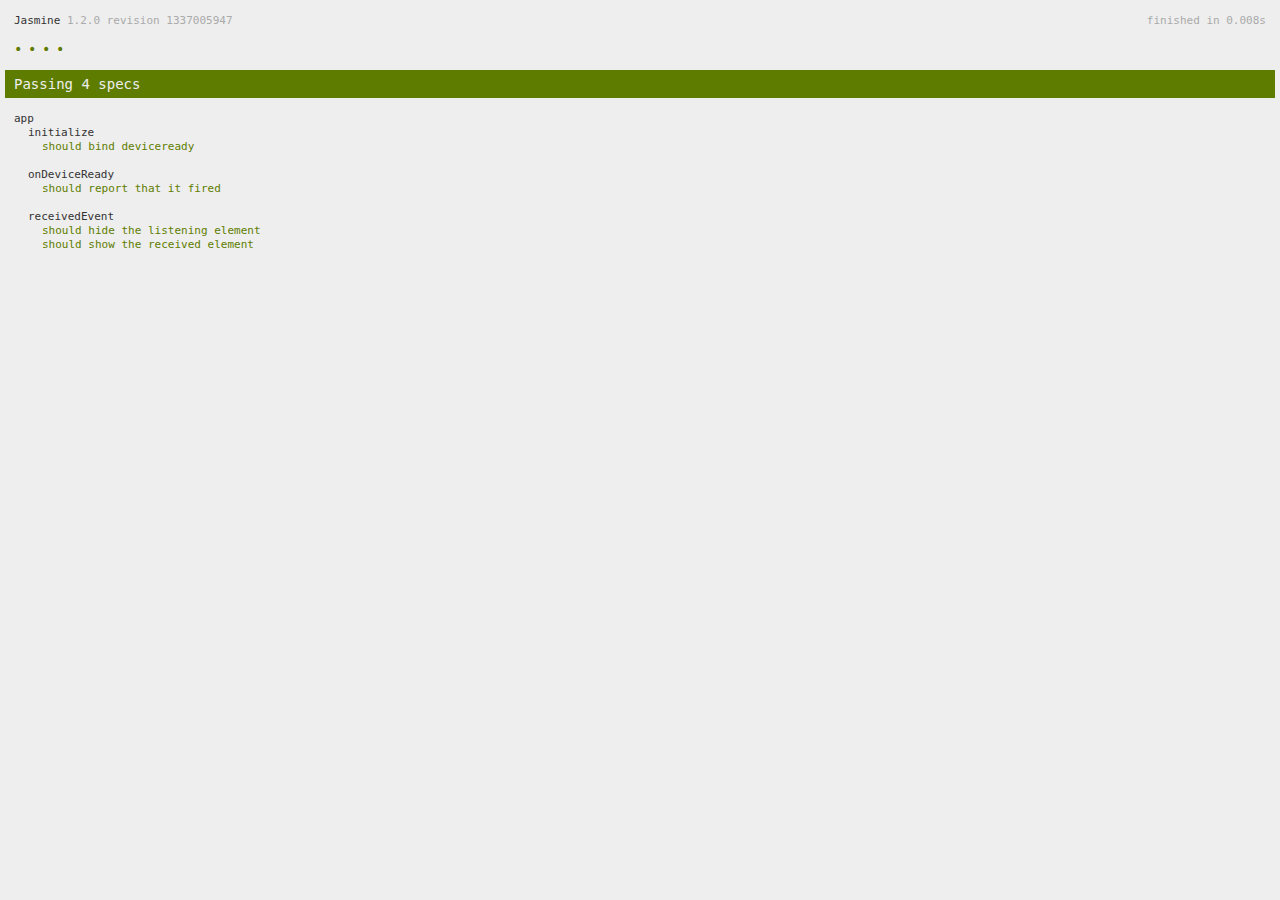
<file: www/spec.html>
<!DOCTYPE html>
<!--
    Licensed to the Apache Software Foundation (ASF) under one
    or more contributor license agreements.  See the NOTICE file
    distributed with this work for additional information
    regarding copyright ownership.  The ASF licenses this file
    to you under the Apache License, Version 2.0 (the
    "License"); you may not use this file except in compliance
    with the License.  You may obtain a copy of the License at

    http://www.apache.org/licenses/LICENSE-2.0

    Unless required by applicable law or agreed to in writing,
    software distributed under the License is distributed on an
    "AS IS" BASIS, WITHOUT WARRANTIES OR CONDITIONS OF ANY
     KIND, either express or implied.  See the License for the
    specific language governing permissions and limitations
    under the License.
-->
<html>
    <head>
        <title>Jasmine Spec Runner</title>

        <!-- jasmine source -->
        <link rel="shortcut icon" type="image/png" href="spec/lib/jasmine-1.2.0/jasmine_favicon.png">
        <link rel="stylesheet" type="text/css" href="spec/lib/jasmine-1.2.0/jasmine.css">
        <script type="text/javascript" src="spec/lib/jasmine-1.2.0/jasmine.js"></script>
        <script type="text/javascript" src="spec/lib/jasmine-1.2.0/jasmine-html.js"></script>

        <!-- include source files here... -->
        <script type="text/javascript" src="js/index.js"></script>

        <!-- include spec files here... -->
        <script type="text/javascript" src="spec/helper.js"></script>
        <script type="text/javascript" src="spec/index.js"></script>

        <script type="text/javascript">
            (function() {
                var jasmineEnv = jasmine.getEnv();
                jasmineEnv.updateInterval = 1000;

                var htmlReporter = new jasmine.HtmlReporter();

                jasmineEnv.addReporter(htmlReporter);

                jasmineEnv.specFilter = function(spec) {
                    return htmlReporter.specFilter(spec);
                };

                var currentWindowOnload = window.onload;

                window.onload = function() {
                    if (currentWindowOnload) {
                        currentWindowOnload();
                    }
                    execJasmine();
                };

                function execJasmine() {
                    jasmineEnv.execute();
                }
            })();
        </script>
    </head>
    <body>
        <div id="stage" style="display:none;"></div>
    </body>
</html>
</file>
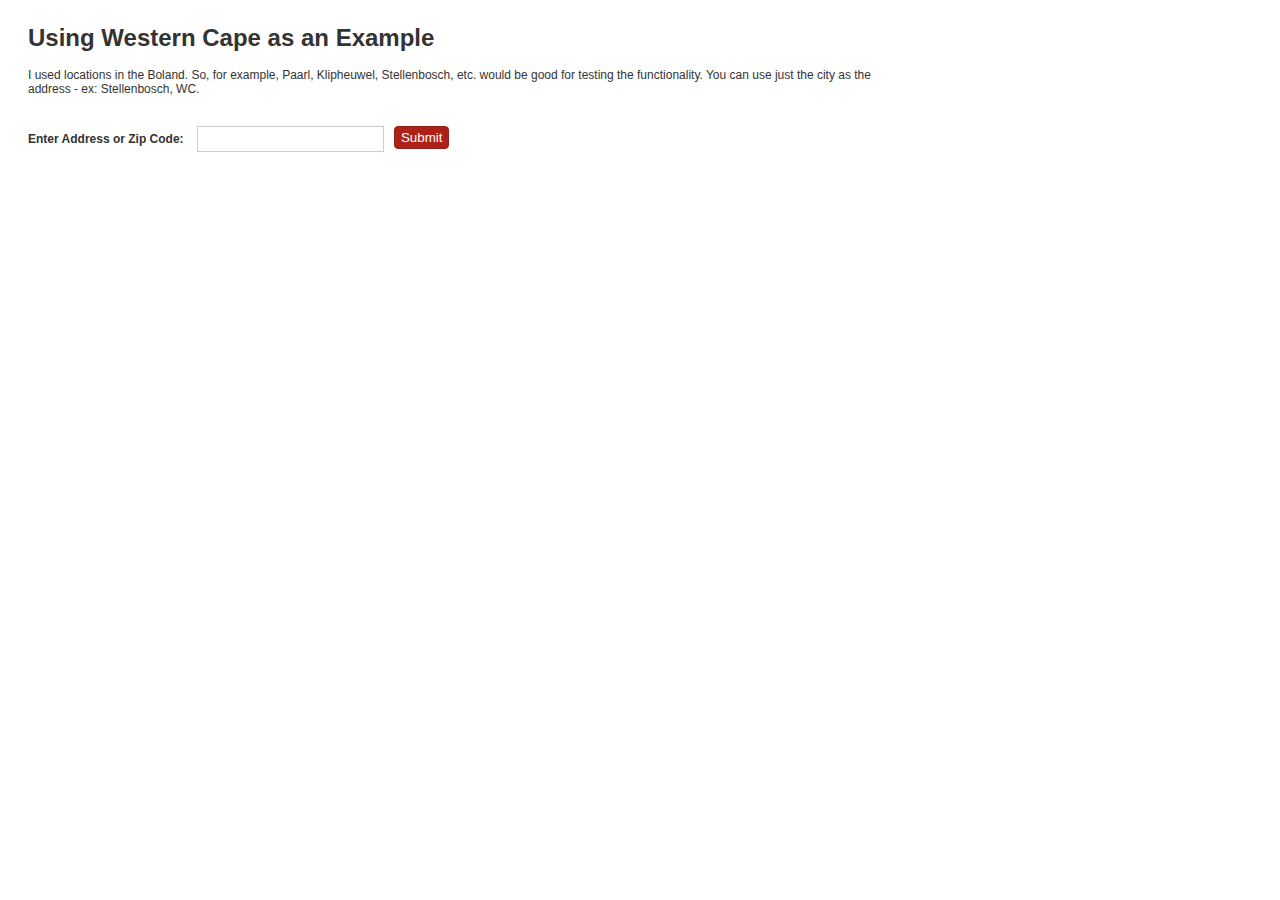
<file: www/locator/autogeocode-example.html>
<!DOCTYPE html>
<html>
  <head>
    <title>Map Example - Auto geocoding</title>
    <meta charset="UTF-8">
    <link rel="stylesheet" type="text/css" href="css/map.css" />
  </head>

  <body>
    
    <div id="store-locator-container">
      <div id="page-header">
        <h1>Using Western Cape as an Example</h1>
        <p>I used locations in the Boland. So, for example, Paarl, Klipheuwel, Stellenbosch, etc. would be good for testing the functionality. 
        You can use just the city as the address - ex: Stellenbosch, WC.</p>
      </div>
      
      <div id="form-container">
        <form id="user-location" method="post" action="#">
            <div id="form-input">
              <label for="address">Enter Address or Zip Code:</label>
              <input type="text" id="address" name="address" />
             </div>
            
            <button id="submit" type="submit">Submit</button>
        </form>
      </div>

      <div id="map-container">
        <div id="loc-list">
            <ul id="list"></ul>
        </div>
        <div id="map"></div>
      </div>
    </div>

    <script src="http://code.jquery.com/jquery-1.10.1.min.js"></script>
    <script src="js/handlebars-1.0.0.min.js"></script>
    <script src="http://maps.google.com/maps/api/js?sensor=false"></script>
    <script src="js/jquery.storelocator.js"></script>
      <script>
        $(function() {
          $('#map-container').storeLocator({autoGeocode: true});
        });
      </script>

  </body>
</html>
</file>
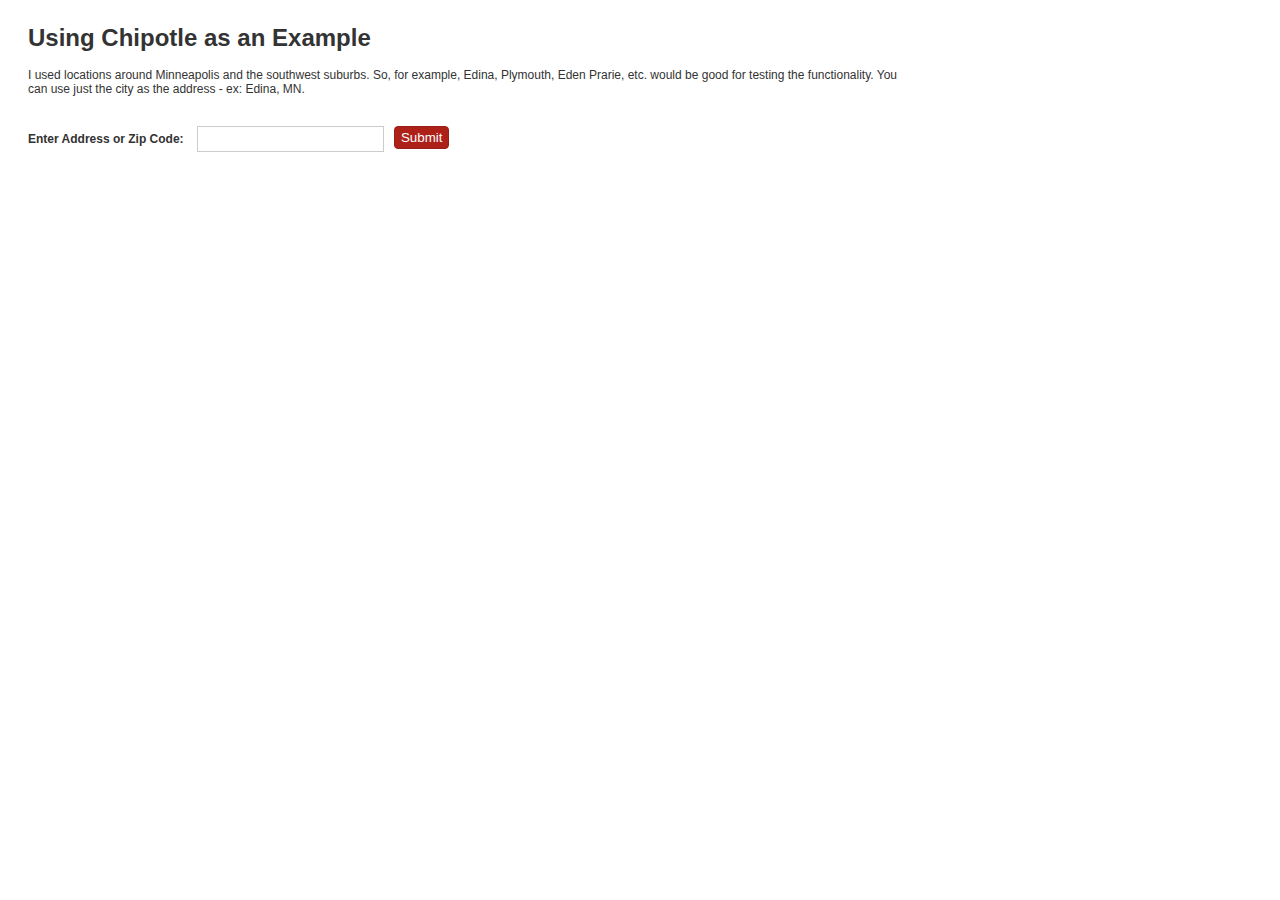
<file: www/locator/default-location-example.html>
<!DOCTYPE html>
<html>
  <head>
    <title>Map Example - Default Location</title>
    <meta charset="UTF-8">
    <link rel="stylesheet" type="text/css" href="css/map.css" />
  </head>

  <body>
    
    <div id="store-locator-container">
      <div id="page-header">
        <h1>Using Chipotle as an Example</h1>
        <p>I used locations around Minneapolis and the southwest suburbs. So, for example, Edina, Plymouth, Eden Prarie, etc. would be good for testing the functionality. 
        You can use just the city as the address - ex: Edina, MN.</p>
      </div>
      
      <div id="form-container">
        <form id="user-location" method="post" action="#">
            <div id="form-input">
              <label for="address">Enter Address or Zip Code:</label>
              <input type="text" id="address" name="address" />
             </div>
            
            <button id="submit" type="submit">Submit</button>
        </form>
      </div>

      <div id="map-container">
        <div id="loc-list">
            <ul id="list"></ul>
        </div>
        <div id="map"></div>
      </div>
    </div>

    <script src="http://code.jquery.com/jquery-1.10.1.min.js"></script>
    <script src="js/handlebars-1.0.0.min.js"></script>
    <script src="http://maps.google.com/maps/api/js?sensor=false"></script>
    <script src="js/jquery.storelocator.js"></script>
      <script>
        $(function() {
          $('#map-container').storeLocator({'slideMap' : false, 'defaultLoc': true, 'defaultLat': '44.9207462', 'defaultLng' : '-93.3935366' });
        });
      </script>

  </body>
</html>
</file>
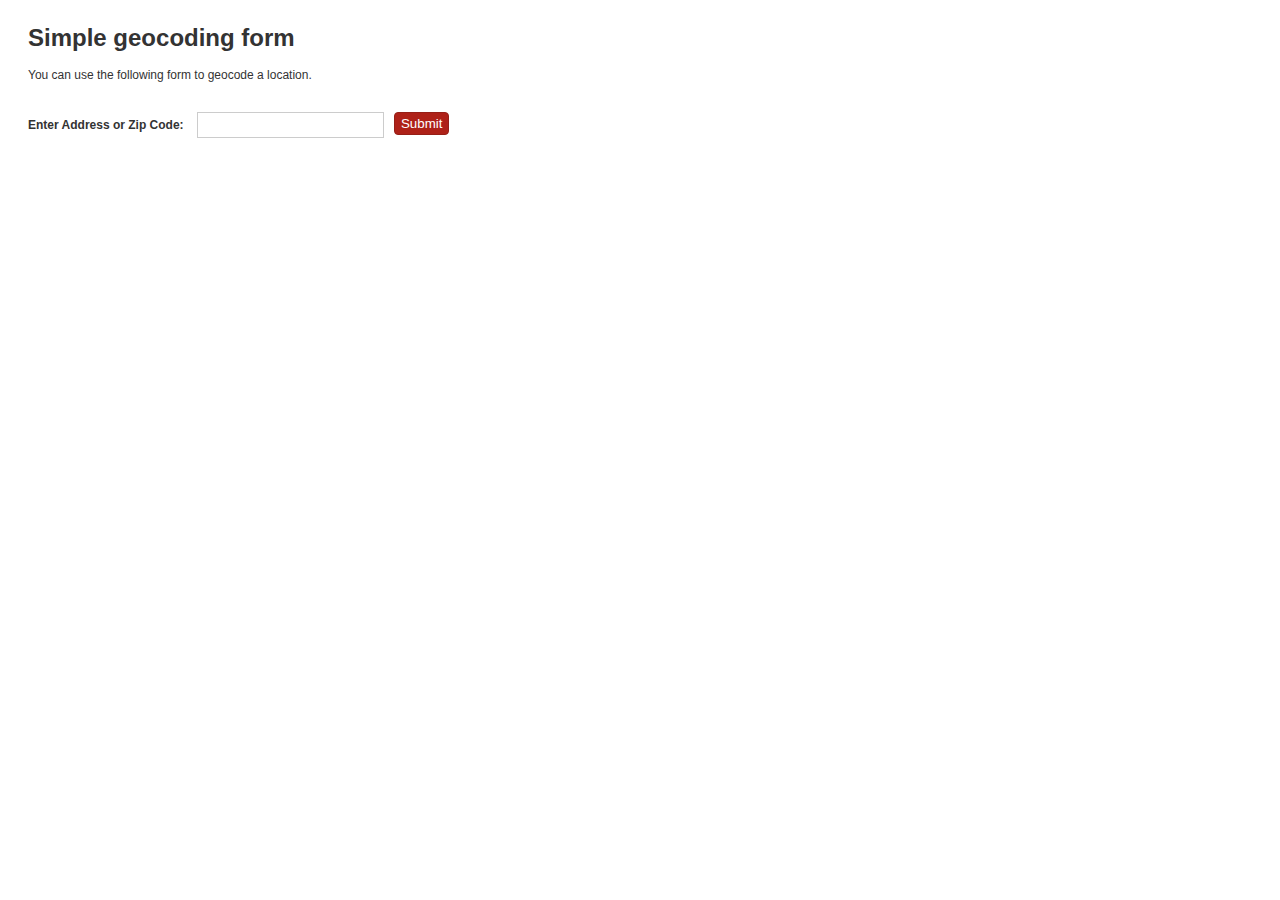
<file: www/locator/geocode.html>
<!DOCTYPE html>
<html>
  <head>
    <title>Geocode</title>
    <meta charset="UTF-8">
    <link rel="stylesheet" type="text/css" href="css/map.css" />
  </head>

  <body>
    
    <div id="store-locator-container">
      <div id="page-header">
        <h1>Simple geocoding form</h1>
        <p>You can use the following form to geocode a location.</p>
      </div>
      <div id="form-container">
        <form id="user-location" method="post" action="#">
            <div id="form-input">
              <label for="address">Enter Address or Zip Code:</label>
              <input type="text" id="address" name="address" />
             </div>
            
            <button id="submit" type="submit">Submit</button>
        </form>
      </div>

      <div id="geocode-result"></div>
    </div>

    <script src="http://code.jquery.com/jquery-1.10.1.min.js"></script>
    <script src="http://maps.google.com/maps/api/js?sensor=false"></script>
    <script src="js/geocode.js"></script>

  </body>
</html>
</file>
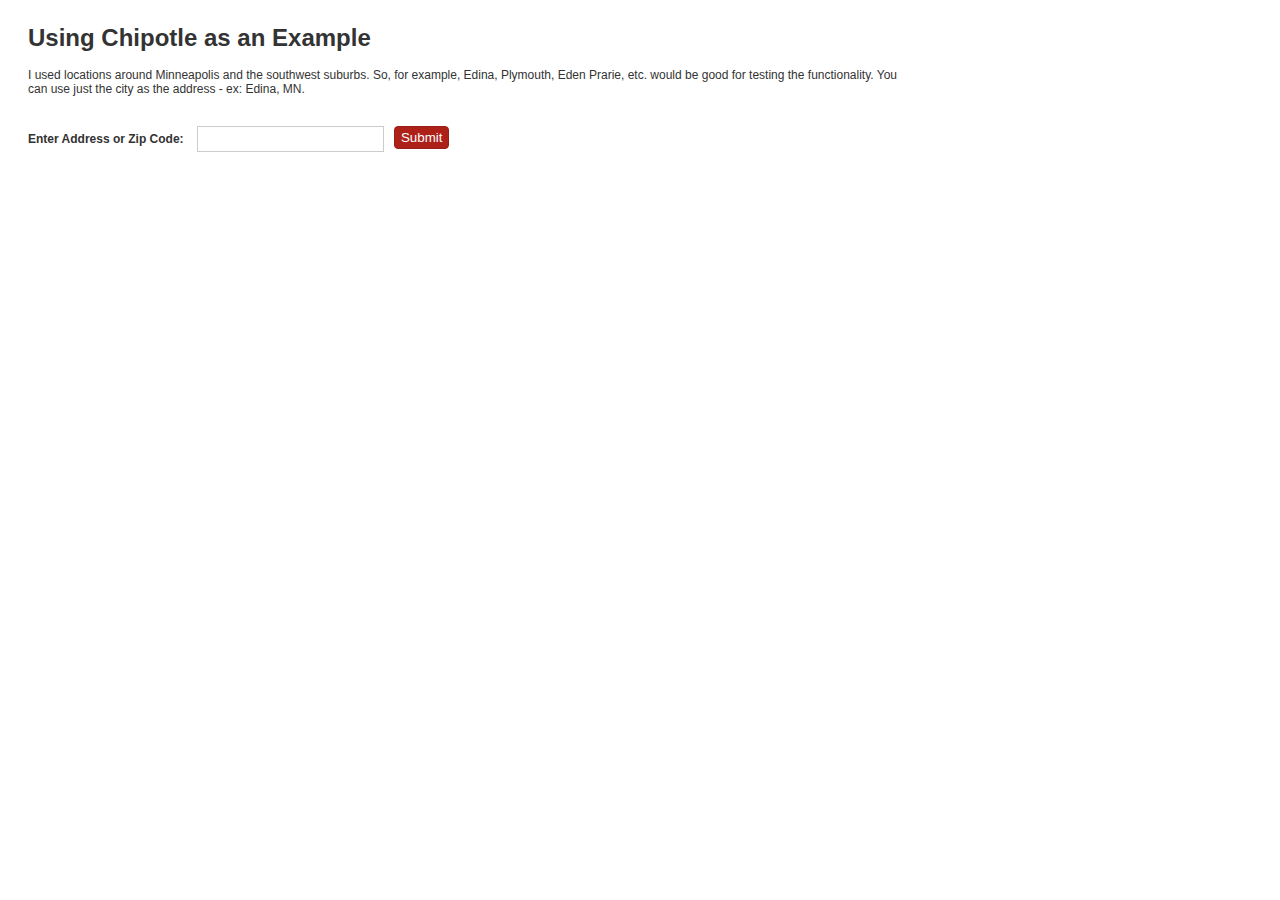
<file: www/locator/json-example.html>
<!DOCTYPE html>
<html>
  <head>
    <title>Map Example - JSON Data</title>
    <meta charset="UTF-8">
    <link rel="stylesheet" type="text/css" href="css/map.css" />
  </head>

  <body>
    
    <div id="store-locator-container">
      <div id="page-header">
        <h1>Using Chipotle as an Example</h1>
        <p>I used locations around Minneapolis and the southwest suburbs. So, for example, Edina, Plymouth, Eden Prarie, etc. would be good for testing the functionality. 
        You can use just the city as the address - ex: Edina, MN.</p>
      </div>
      
      <div id="form-container">
        <form id="user-location" method="post" action="#">
            <div id="form-input">
              <label for="address">Enter Address or Zip Code:</label>
              <input type="text" id="address" name="address" />
             </div>
            
            <button id="submit" type="submit">Submit</button>
        </form>
      </div>

      <div id="map-container">
        <div id="loc-list">
            <ul id="list"></ul>
        </div>
        <div id="map"></div>
      </div>
    </div>

    <script src="http://code.jquery.com/jquery-1.10.1.min.js"></script>
    <script src="js/handlebars-1.0.0.min.js"></script>
    <script src="http://maps.google.com/maps/api/js?sensor=false"></script>
    <script src="js/jquery.storelocator.js"></script>
      <script>
        $(function() {
          $('#map-container').storeLocator({'dataType': 'json', 'dataLocation': 'locations.json'});
        });
      </script>

  </body>
</html>
</file>
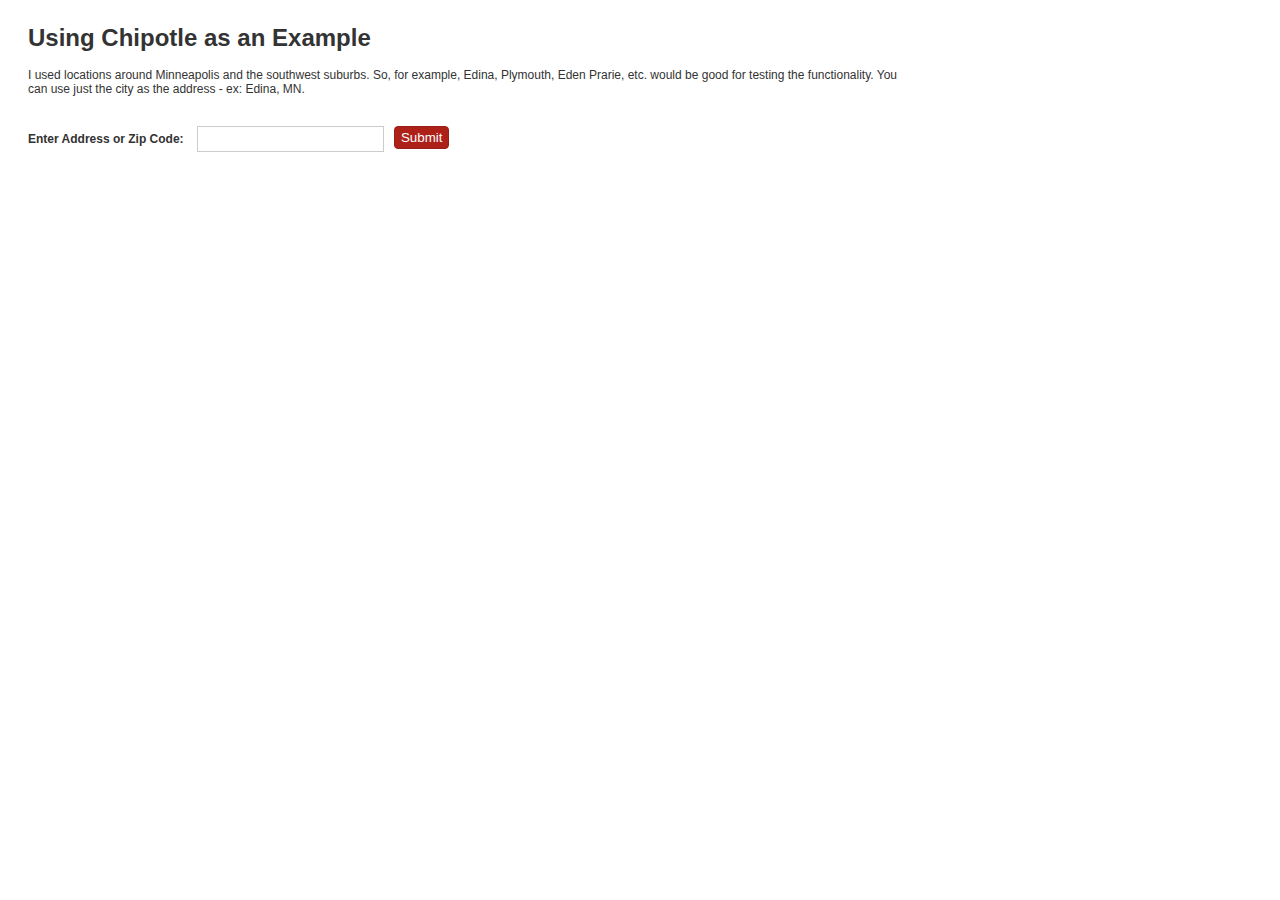
<file: www/locator/kml-example.html>
<!DOCTYPE html>
<html>
  <head>
    <title>Map Example - KML Data</title>
    <meta charset="UTF-8">
    <link rel="stylesheet" type="text/css" href="css/map.css" />
  </head>

  <body>
    
    <div id="store-locator-container">
      <div id="page-header">
        <h1>Using Chipotle as an Example</h1>
        <p>I used locations around Minneapolis and the southwest suburbs. So, for example, Edina, Plymouth, Eden Prarie, etc. would be good for testing the functionality. 
        You can use just the city as the address - ex: Edina, MN.</p>
      </div>
      
      <div id="form-container">
        <form id="user-location" method="post" action="#">
            <div id="form-input">
              <label for="address">Enter Address or Zip Code:</label>
              <input type="text" id="address" name="address" />
             </div>
            
            <button id="submit" type="submit">Submit</button>
        </form>
      </div>

      <div id="map-container">
        <div id="loc-list">
            <ul id="list"></ul>
        </div>
        <div id="map"></div>
      </div>
    </div>

    <script src="http://code.jquery.com/jquery-1.10.1.min.js"></script>
    <script src="js/handlebars-1.0.0.min.js"></script>
    <script src="http://maps.google.com/maps/api/js?sensor=false"></script>
    <script src="js/jquery.storelocator.js"></script>
      <script>
        $(function() {
          $('#map-container').storeLocator({'dataType': 'kml', 'dataLocation': 'locations.kml'});
        });
      </script>

  </body>
</html>
</file>
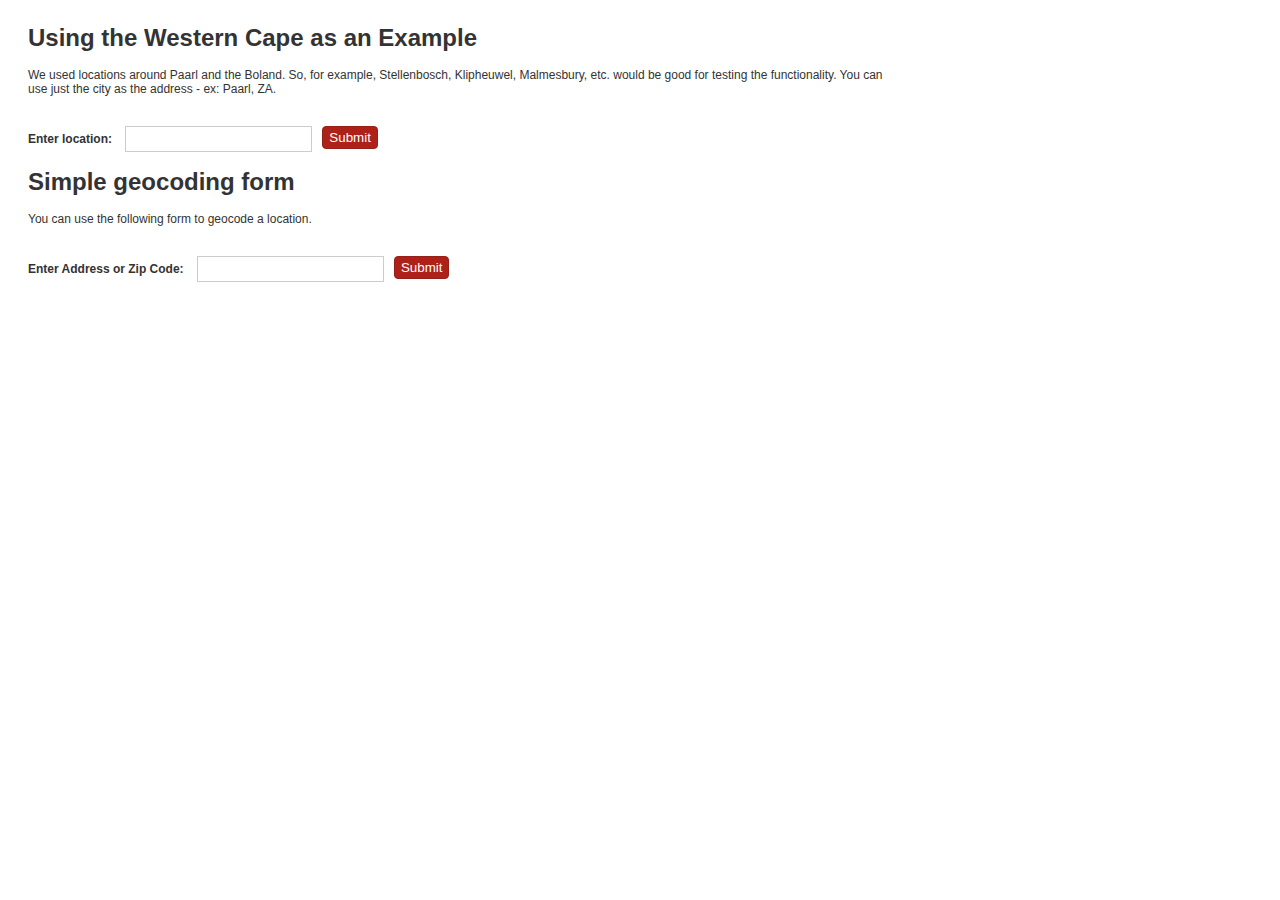
<file: www/locator/locator.html>
<!DOCTYPE html>
<html>
  <head>
    <title>Map Example</title>
    <meta charset="UTF-8">
    <link rel="stylesheet" type="text/css" href="css/map.css" />
  </head>

  <body>
    
    <div id="store-locator-container">
      <div id="page-header">
        <h1>Using the Western Cape as an Example</h1>
        <p>We used locations around Paarl and the Boland. So, for example, Stellenbosch, Klipheuwel, Malmesbury, etc. would be good for testing the functionality. 
        You can use just the city as the address - ex: Paarl, ZA.</p>
      </div>
      
      <div id="form-container">
        <form id="user-location" method="post" action="#">
            <div id="form-input">
              <label for="address">Enter location:</label>
              <input type="text" id="address" name="address" />
             </div>
            
            <button id="submit" type="submit">Submit</button>
        </form>
      </div>

      <div id="map-container">
        <div id="loc-list">
            <ul id="list"></ul>
        </div>
        <div id="map"></div>
      </div>
    </div>
	
	<div id="store-locator-container">
      <div id="page-header">
        <h1>Simple geocoding form</h1>
        <p>You can use the following form to geocode a location.</p>
      </div>
      <div id="form-container">
        <form id="user-location" method="post" action="#">
            <div id="form-input">
              <label for="address">Enter Address or Zip Code:</label>
              <input type="text" id="address" name="address" />
             </div>
            
            <button id="submit" type="submit">Submit</button>
        </form>
      </div>

      <div id="geocode-result"></div>
    </div>

    <script src="http://code.jquery.com/jquery-1.10.1.min.js"></script>
    <script src="js/handlebars-1.0.0.min.js"></script>
    <script src="http://maps.google.com/maps/api/js?sensor=false"></script>
    <script src="js/jquery.storelocator.js"></script>
      <script>
        $(function() {
          $('#map-container').storeLocator();
        });
      </script>
	 <script src="js/geocode.js"></script>
  </body>
</html>
</file>
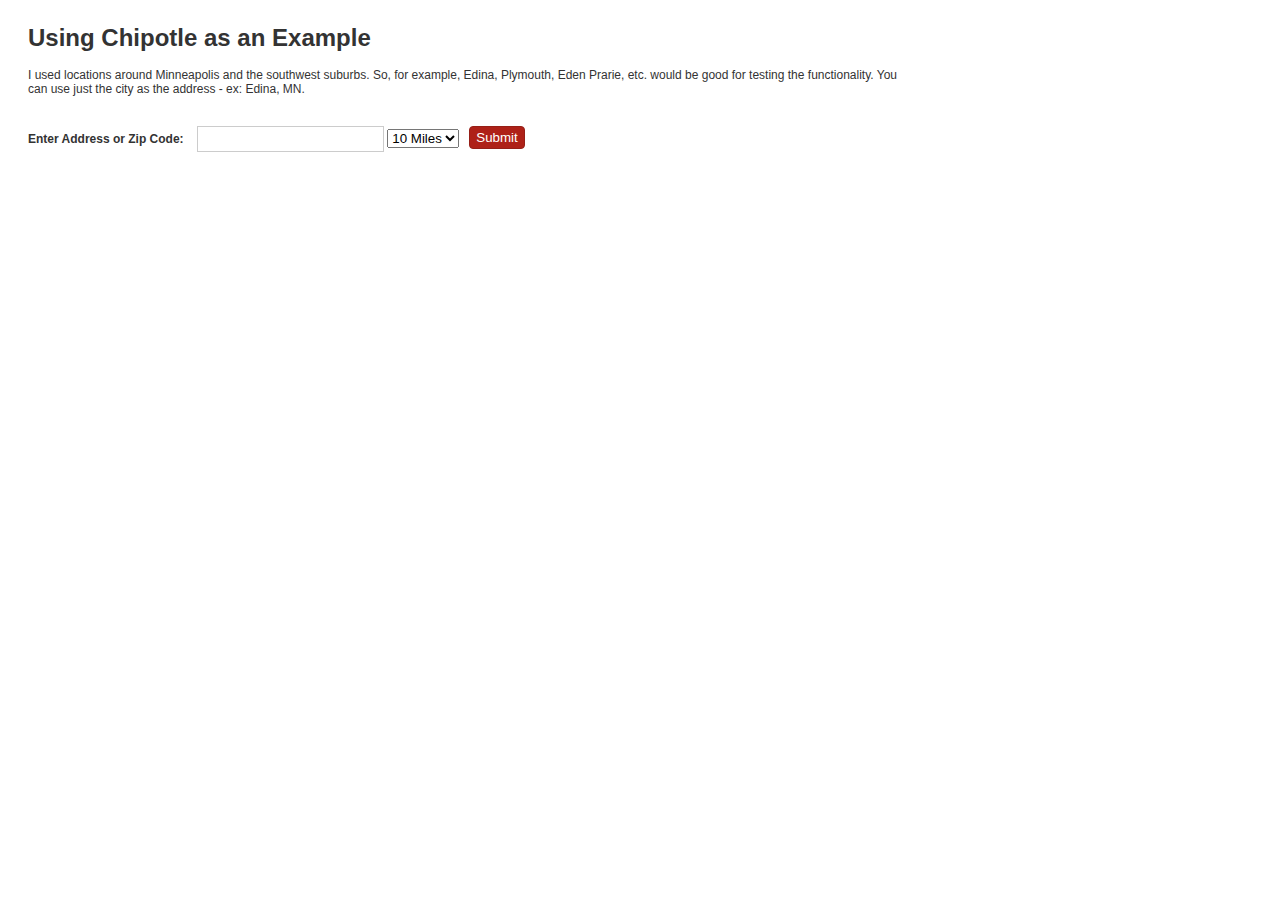
<file: www/locator/maxdistance-example.html>
<!DOCTYPE html>
<html>
  <head>
    <title>Map Example - Maximum Distance</title>
    <meta charset="UTF-8">
    <link rel="stylesheet" type="text/css" href="css/map.css" />
  </head>

  <body>
    
    <div id="store-locator-container">
      <div id="page-header">
        <h1>Using Chipotle as an Example</h1>
        <p>I used locations around Minneapolis and the southwest suburbs. So, for example, Edina, Plymouth, Eden Prarie, etc. would be good for testing the functionality. 
        You can use just the city as the address - ex: Edina, MN.</p>
      </div>
      
      <div id="form-container">
        <form id="user-location" method="post" action="#">
            <div id="form-input">
              <label for="address">Enter Address or Zip Code:</label>
              <input type="text" id="address" name="address" />
              <select id="maxdistance" name="maxdistance">
                <option value="10">10 Miles</option>
                <option value="20">20 Miles</option>
                <option value="30">30 Miles</option>
                <option value="40">40 Miles</option>
              </select>
             </div>
            
            <button id="submit" type="submit">Submit</button>
        </form>
      </div>

      <div id="map-container">
        <div id="loc-list">
            <ul id="list"></ul>
        </div>
        <div id="map"></div>
      </div>
    </div>

    <div id="distances"></div>

    <script src="http://code.jquery.com/jquery-1.10.1.min.js"></script>
    <script src="js/handlebars-1.0.0.min.js"></script>
    <script src="http://maps.google.com/maps/api/js?sensor=false"></script>
    <script src="js/jquery.storelocator.js"></script>
      <script>
        $(function() {
          $('#map-container').storeLocator({'maxDistance': true});
        });
      </script>

  </body>
</html>
</file>
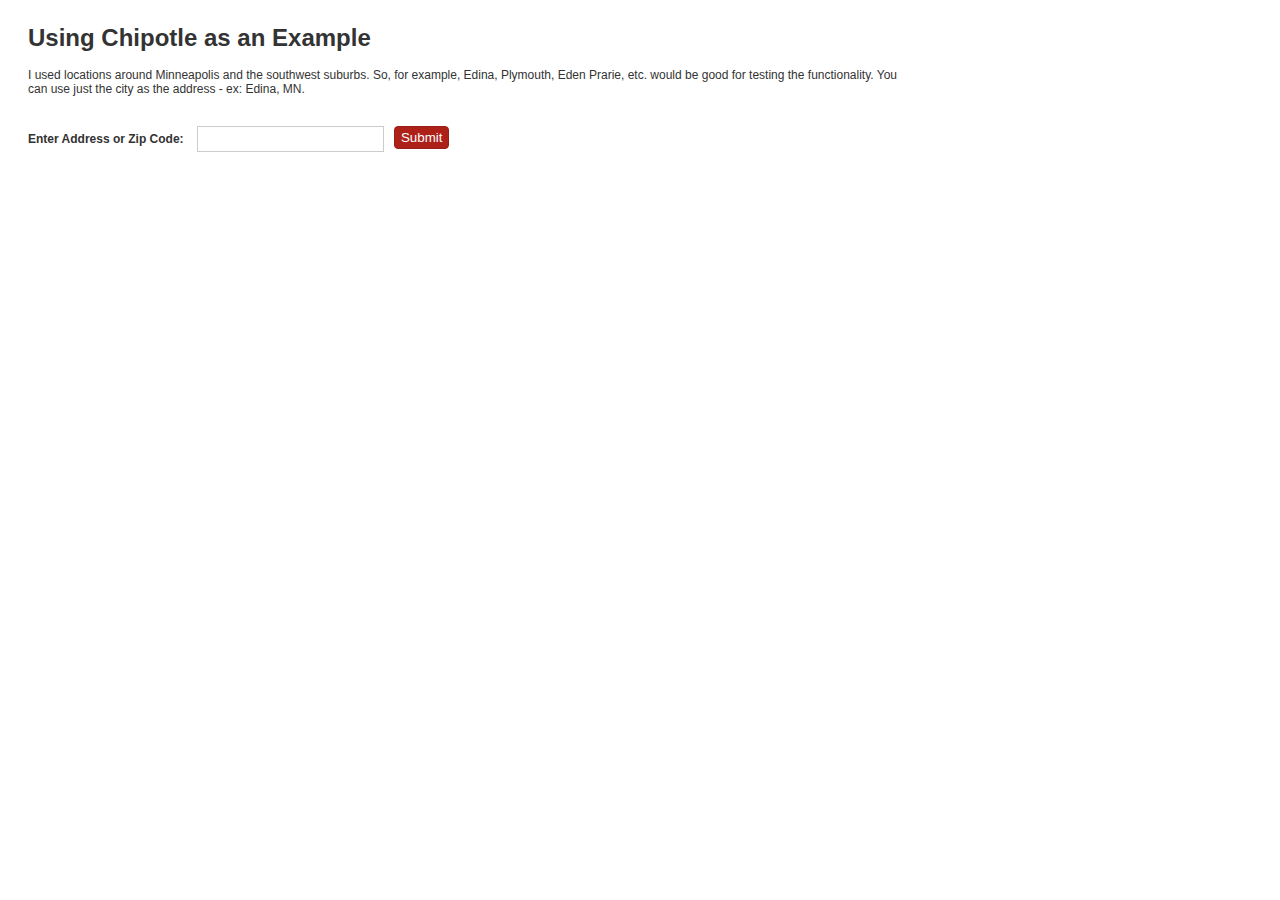
<file: www/locator/modal-example.html>
<!DOCTYPE html>
<html>
  <head>
    <title>Map Example - Modal Window</title>
    <meta charset="UTF-8">
    <link rel="stylesheet" type="text/css" href="css/map.css" />
  </head>

  <body>
    
    <div id="store-locator-container">
      <div id="page-header">
        <h1>Using Chipotle as an Example</h1>
        <p>I used locations around Minneapolis and the southwest suburbs. So, for example, Edina, Plymouth, Eden Prarie, etc. would be good for testing the functionality. 
        You can use just the city as the address - ex: Edina, MN.</p>
      </div>
      
      <div id="form-container">
        <form id="user-location" method="post" action="#">
            <div id="form-input">
              <label for="address">Enter Address or Zip Code:</label>
              <input type="text" id="address" name="address" />
             </div>
            
            <button id="submit" type="submit">Submit</button>
        </form>
      </div>

      <div id="map-container">
        <div id="loc-list">
            <ul id="list"></ul>
        </div>
        <div id="map"></div>
      </div>
    </div>

    <script src="http://code.jquery.com/jquery-1.10.1.min.js"></script>
    <script src="js/handlebars-1.0.0.min.js"></script>
    <script src="http://maps.google.com/maps/api/js?sensor=false"></script>
    <script src="js/jquery.storelocator.js"></script>
      <script>
        $(function() {
          $('#map-container').storeLocator({'slideMap': false, 'modalWindow': true});
        });
      </script>

  </body>
</html>
</file>
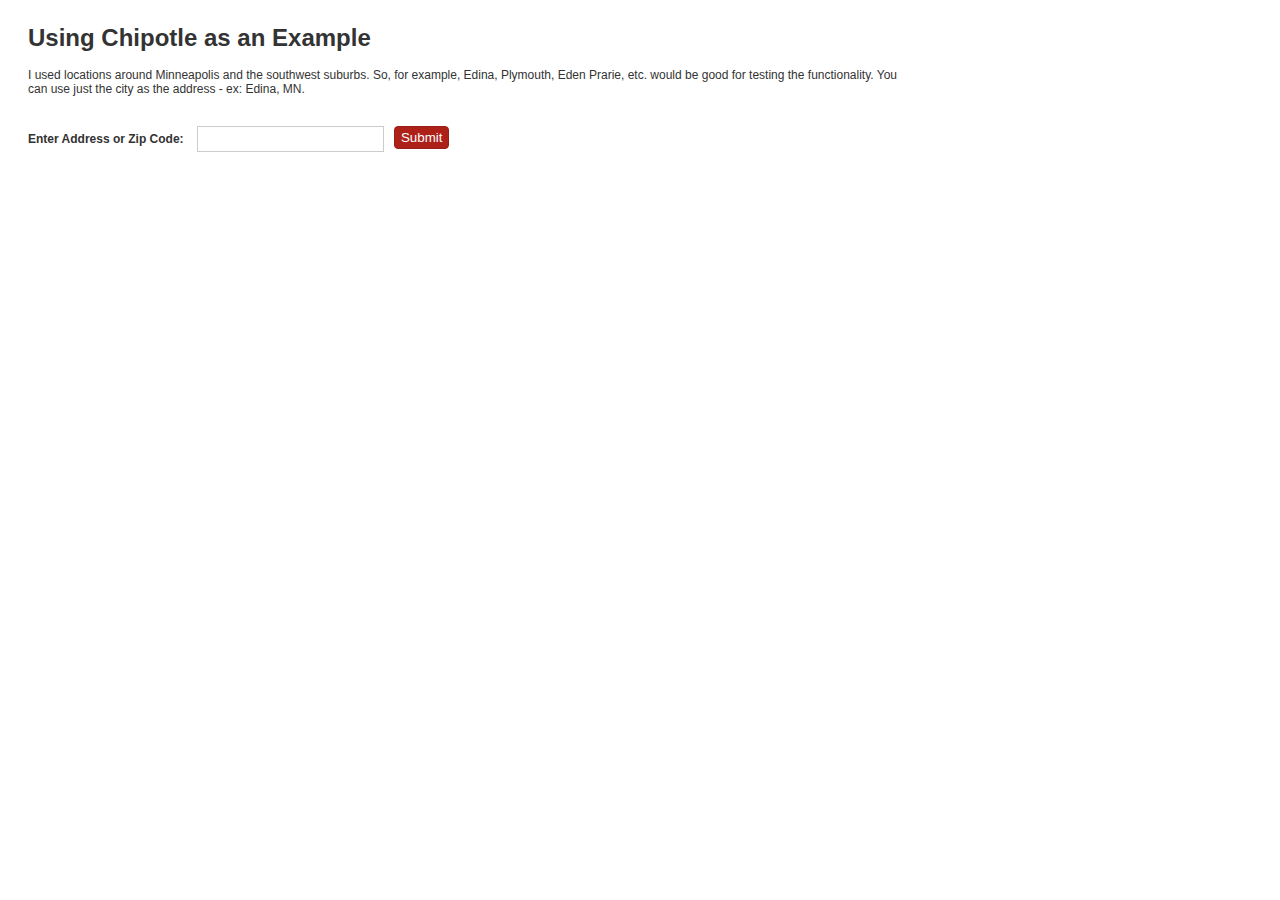
<file: www/locator/noform-example.html>
<!DOCTYPE html>
<html>
  <head>
    <title>Map Example - No Form for ASP.net</title>
    <meta charset="UTF-8">
    <link rel="stylesheet" type="text/css" href="css/map.css" />
  </head>

  <body>
    
    <div id="store-locator-container">
      <div id="page-header">
        <h1>Using Chipotle as an Example</h1>
        <p>I used locations around Minneapolis and the southwest suburbs. So, for example, Edina, Plymouth, Eden Prarie, etc. would be good for testing the functionality. 
        You can use just the city as the address - ex: Edina, MN.</p>
      </div>
      
      <div id="form-container">
        <div id="form-input">
          <label for="address">Enter Address or Zip Code:</label>
          <input type="text" id="address" name="address" />
         </div>
        <button id="submit" type="submit">Submit</button>
      </div>

      <div id="map-container">
        <div id="loc-list">
            <ul id="list"></ul>
        </div>
        <div id="map"></div>
      </div>
    </div>

    <script src="http://code.jquery.com/jquery-1.10.1.min.js"></script>
    <script src="js/handlebars-1.0.0.min.js"></script>
    <script src="http://maps.google.com/maps/api/js?sensor=false"></script>
    <script src="js/jquery.storelocator.js"></script>
      <script>
        $(function() {
          $('#map-container').storeLocator({'noForm':true});
        });
      </script>

  </body>
</html>
</file>
<file: www/spec/lib/jasmine-1.2.0/jasmine.css>
body { background-color: #eeeeee; padding: 0; margin: 5px; overflow-y: scroll; }

#HTMLReporter { font-size: 11px; font-family: Monaco, "Lucida Console", monospace; line-height: 14px; color: #333333; }
#HTMLReporter a { text-decoration: none; }
#HTMLReporter a:hover { text-decoration: underline; }
#HTMLReporter p, #HTMLReporter h1, #HTMLReporter h2, #HTMLReporter h3, #HTMLReporter h4, #HTMLReporter h5, #HTMLReporter h6 { margin: 0; line-height: 14px; }
#HTMLReporter .banner, #HTMLReporter .symbolSummary, #HTMLReporter .summary, #HTMLReporter .resultMessage, #HTMLReporter .specDetail .description, #HTMLReporter .alert .bar, #HTMLReporter .stackTrace { padding-left: 9px; padding-right: 9px; }
#HTMLReporter #jasmine_content { position: fixed; right: 100%; }
#HTMLReporter .version { color: #aaaaaa; }
#HTMLReporter .banner { margin-top: 14px; }
#HTMLReporter .duration { color: #aaaaaa; float: right; }
#HTMLReporter .symbolSummary { overflow: hidden; *zoom: 1; margin: 14px 0; }
#HTMLReporter .symbolSummary li { display: block; float: left; height: 7px; width: 14px; margin-bottom: 7px; font-size: 16px; }
#HTMLReporter .symbolSummary li.passed { font-size: 14px; }
#HTMLReporter .symbolSummary li.passed:before { color: #5e7d00; content: "\02022"; }
#HTMLReporter .symbolSummary li.failed { line-height: 9px; }
#HTMLReporter .symbolSummary li.failed:before { color: #b03911; content: "x"; font-weight: bold; margin-left: -1px; }
#HTMLReporter .symbolSummary li.skipped { font-size: 14px; }
#HTMLReporter .symbolSummary li.skipped:before { color: #bababa; content: "\02022"; }
#HTMLReporter .symbolSummary li.pending { line-height: 11px; }
#HTMLReporter .symbolSummary li.pending:before { color: #aaaaaa; content: "-"; }
#HTMLReporter .bar { line-height: 28px; font-size: 14px; display: block; color: #eee; }
#HTMLReporter .runningAlert { background-color: #666666; }
#HTMLReporter .skippedAlert { background-color: #aaaaaa; }
#HTMLReporter .skippedAlert:first-child { background-color: #333333; }
#HTMLReporter .skippedAlert:hover { text-decoration: none; color: white; text-decoration: underline; }
#HTMLReporter .passingAlert { background-color: #a6b779; }
#HTMLReporter .passingAlert:first-child { background-color: #5e7d00; }
#HTMLReporter .failingAlert { background-color: #cf867e; }
#HTMLReporter .failingAlert:first-child { background-color: #b03911; }
#HTMLReporter .results { margin-top: 14px; }
#HTMLReporter #details { display: none; }
#HTMLReporter .resultsMenu, #HTMLReporter .resultsMenu a { background-color: #fff; color: #333333; }
#HTMLReporter.showDetails .summaryMenuItem { font-weight: normal; text-decoration: inherit; }
#HTMLReporter.showDetails .summaryMenuItem:hover { text-decoration: underline; }
#HTMLReporter.showDetails .detailsMenuItem { font-weight: bold; text-decoration: underline; }
#HTMLReporter.showDetails .summary { display: none; }
#HTMLReporter.showDetails #details { display: block; }
#HTMLReporter .summaryMenuItem { font-weight: bold; text-decoration: underline; }
#HTMLReporter .summary { margin-top: 14px; }
#HTMLReporter .summary .suite .suite, #HTMLReporter .summary .specSummary { margin-left: 14px; }
#HTMLReporter .summary .specSummary.passed a { color: #5e7d00; }
#HTMLReporter .summary .specSummary.failed a { color: #b03911; }
#HTMLReporter .description + .suite { margin-top: 0; }
#HTMLReporter .suite { margin-top: 14px; }
#HTMLReporter .suite a { color: #333333; }
#HTMLReporter #details .specDetail { margin-bottom: 28px; }
#HTMLReporter #details .specDetail .description { display: block; color: white; background-color: #b03911; }
#HTMLReporter .resultMessage { padding-top: 14px; color: #333333; }
#HTMLReporter .resultMessage span.result { display: block; }
#HTMLReporter .stackTrace { margin: 5px 0 0 0; max-height: 224px; overflow: auto; line-height: 18px; color: #666666; border: 1px solid #ddd; background: white; white-space: pre; }

#TrivialReporter { padding: 8px 13px; position: absolute; top: 0; bottom: 0; left: 0; right: 0; overflow-y: scroll; background-color: white; font-family: "Helvetica Neue Light", "Lucida Grande", "Calibri", "Arial", sans-serif; /*.resultMessage {*/ /*white-space: pre;*/ /*}*/ }
#TrivialReporter a:visited, #TrivialReporter a { color: #303; }
#TrivialReporter a:hover, #TrivialReporter a:active { color: blue; }
#TrivialReporter .run_spec { float: right; padding-right: 5px; font-size: .8em; text-decoration: none; }
#TrivialReporter .banner { color: #303; background-color: #fef; padding: 5px; }
#TrivialReporter .logo { float: left; font-size: 1.1em; padding-left: 5px; }
#TrivialReporter .logo .version { font-size: .6em; padding-left: 1em; }
#TrivialReporter .runner.running { background-color: yellow; }
#TrivialReporter .options { text-align: right; font-size: .8em; }
#TrivialReporter .suite { border: 1px outset gray; margin: 5px 0; padding-left: 1em; }
#TrivialReporter .suite .suite { margin: 5px; }
#TrivialReporter .suite.passed { background-color: #dfd; }
#TrivialReporter .suite.failed { background-color: #fdd; }
#TrivialReporter .spec { margin: 5px; padding-left: 1em; clear: both; }
#TrivialReporter .spec.failed, #TrivialReporter .spec.passed, #TrivialReporter .spec.skipped { padding-bottom: 5px; border: 1px solid gray; }
#TrivialReporter .spec.failed { background-color: #fbb; border-color: red; }
#TrivialReporter .spec.passed { background-color: #bfb; border-color: green; }
#TrivialReporter .spec.skipped { background-color: #bbb; }
#TrivialReporter .messages { border-left: 1px dashed gray; padding-left: 1em; padding-right: 1em; }
#TrivialReporter .passed { background-color: #cfc; display: none; }
#TrivialReporter .failed { background-color: #fbb; }
#TrivialReporter .skipped { color: #777; background-color: #eee; display: none; }
#TrivialReporter .resultMessage span.result { display: block; line-height: 2em; color: black; }
#TrivialReporter .resultMessage .mismatch { color: black; }
#TrivialReporter .stackTrace { white-space: pre; font-size: .8em; margin-left: 10px; max-height: 5em; overflow: auto; border: 1px inset red; padding: 1em; background: #eef; }
#TrivialReporter .finished-at { padding-left: 1em; font-size: .6em; }
#TrivialReporter.show-passed .passed, #TrivialReporter.show-skipped .skipped { display: block; }
#TrivialReporter #jasmine_content { position: fixed; right: 100%; }
#TrivialReporter .runner { border: 1px solid gray; display: block; margin: 5px 0; padding: 2px 0 2px 10px; }
</file>
<file: www/locator/css/map.css>
#store-locator-container{
	float: left;
	margin-left: 20px;
	width: 875px;
	font: normal 12px Arial, Helvetica, sans-serif;
	color: #333;
}

#page-header{
	float: left;
}

#form-container{
	clear: left;
	float: left;
	margin-top: 15px;
	width: 100%;
}

#map-container{
	clear: left;
	float: left;
	margin-top: 27px;
	height: 530px;
	width: 875px;
}

#map-container a{
	color: #e76737;
	text-decoration: none;
}

#map-container a:hover, #map-container a:active{
	text-decoration: underline;
}

#map-container .custom-marker{
	width: 32px;
	height: 37px;
	color: #fff;
	background: url(../images/custom-marker.png) no-repeat;
    padding: 3px;
    cursor: pointer;
}

#loc-list{
	float: left; 
	width: 240px;
	height: 530px;
	overflow: auto;
}

#loc-list ul{
	display: block;
	clear: left;
	float: left;
	list-style: none;
	margin: 0;
	padding: 0;
}

#loc-list .list-label{
	float: left;
	margin: 10px 0 0 6px;
	padding: 2px 3px;
	width: 17px;
	text-align: center;
	background: #451400;
	color: #fff;
	font-weight: bold;
}

#loc-list .list-details{
	float: left;
	margin-left: 6px;
	width: 165px;
}

#loc-list .list-content{
	padding: 10px;
}

#loc-list .loc-dist{
	font-weight: bold;
	font-style: italic;
	color: #8e8e8e;
}

#loc-list li{
	display: block;
	clear: left;
	float: left;
	margin: 6px 10px;
	cursor: pointer;
	width: 200px;
	border: 1px solid #fff; /* Adding this to prevent moving li elements when adding the list-focus class*/
}

#loc-list .list-focus{
	border: 1px solid rgba(82,168,236,0.9);
	-moz-box-shadow: 0 0 8px rgba(82,168,236,0.7);
	-webkit-box-shadow: 0 0 8px rgba(82,168,236,0.7);
	box-shadow: 0 0 8px rgba(82,168,236,0.7);
	transition: border 0.2s linear 0s, box-shadow 0.2s linear 0s;
}

#map-container .loc-name{
	color: #AD2118;
	font-weight: bold;
}

#search-form{
	clear: left;
	float: left;
	height: 60px;
}

#form-input{
	float: left;
	margin-top: 3px;
}

#form-input label{
	font-weight: bold;
}

#form-input input{
	padding: 4px;
	line-height: 16px;
	border: 1px solid #ccc;
}

#address{
	margin: 0 0 0 10px;
}

#submit{
	float: left;
	cursor: pointer;
	margin: 3px 0 0 10px;
	padding: 3px 6px;
	background: #ae2118;
	border: 1px solid #961f17;
	color: #fff;
	-webkit-border-radius: 4px;
    border-radius: 4px;
}

#loading-map{
	float: left;
	margin: 4px 0 0 10px;
	width: 16px;
	height: 16px;
	background: url(../images/ajax-loader.gif) no-repeat;
}

#map{
	float: left; 
	width: 635px; 
	height: 530px; 
}

/* Infowindow Roboto font override */
.gm-style div, .gm-style span, .gm-style label, .gm-style a{
	font-family: Arial, Helvetica, sans-serif;
}

/* Modal window */

#overlay{
     position: fixed;
     left: 0px;
     top: 0px;
     width:100%;
     height:100%;
     z-index: 10000;
     background: url(../images/overlay-bg.png) repeat;
}

#modal-window{
	position: absolute;
	left: 50%;
    margin-left: -460px; /* width divided by 2 */
    margin-top: 60px;
    width: 920px;
	height: 590px;
	z-index: 10010;
	background: #fff;
	border-radius: 10px;
	box-shadow: 0 0 10px #656565;
}

#modal-content{
	float: left;
	padding: 0 22px; /* there's already a margin on the top of the map-container div */
}

#close-icon{
	position: absolute;
	top: -6px;
	right: -6px;
	width: 18px;
	height: 18px;
	cursor: pointer;
	background: #2c2c2c url(../images/close-icon.png) 3px 3px no-repeat;
	border: 1px solid #000;
	border-radius: 3px;
	box-shadow: 0 0 3px #656565;
}


/* The following is for the geocode page and not the store locator */

#geocode-result{
	clear: left;
	float: left;
	margin-top: 30px;
	width: 100%;
}
</file>
